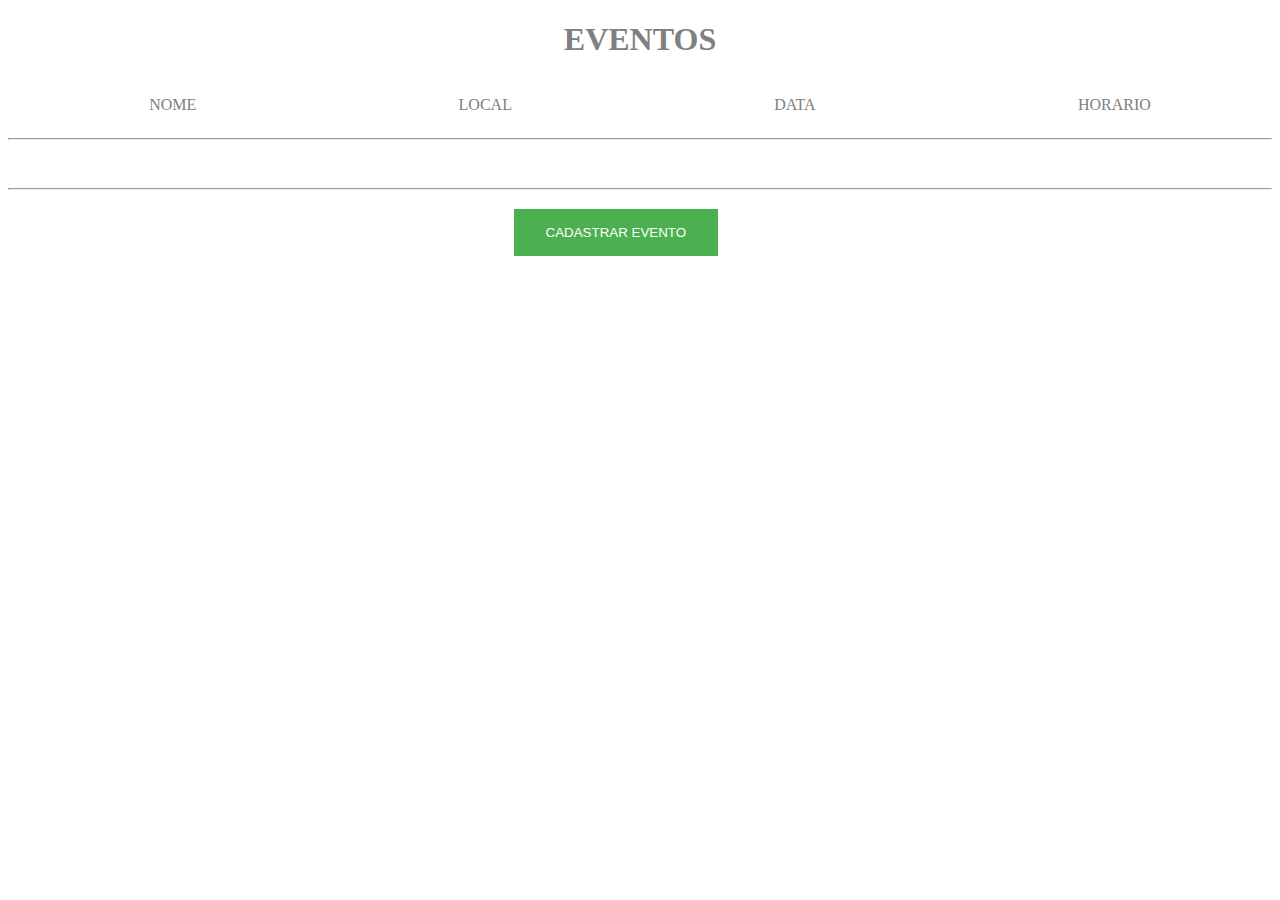
<file: src/main/resources/templates/index.html>
<!DOCTYPE html>
<html   xmlns:th="http://thymeleaf.org"
        xmlns:layout="http://www.ultraq.net.nz/thymeleaf/layout">
    <head>
        <title>EventosAPP</title>

        <style type="text/css">
            h1 {
                font-family: Optima;
                color: gray;
                size: 25px;
                align-content: center;
                text-align: center;
            }

            p {
                margin-left: 20px;
                font-family: Optima;
                color: gray;
                align-content: center;
                size: 30px;
            }

            form {
                margin-left: 370px;
                padding: 20px;
                background-color: whitesmoke;
                width: 350px;
                height: 320px;
                border-radius: 30px;
            }

            .a_nome{
                text-decoration: none;
                color: #4CAF50;
            }

            .a_botao{
                text-decoration: none;
                color: white;
            }

            button {
                background-color: #4CAF50;
                border: none;
                color: white;
                padding: 16px 32px;
                text-decoration: none;
                cursor: pointer;
                margin:  0% 0% 0% 40%;
            }

            input {
                box-sizing: border-box;
                border:none;
                height: 30px;
                width: 70%;
                margin:8px;
                border-radius: 2px;

            }

            .row{
                display: flex;
                justify-content: space-around;
            }

            .header{
                display: flex;
                size: 40px;
                justify-content: space-around;
                bold: true;

            }



        </style>
    </head>
    <body>

        <h1>EVENTOS</h1>


        <div class="header">
            <p>NOME</p>
            <p>LOCAL</p>
            <p>DATA</p>
            <p>HORARIO</p>
        </div>
        <hr>
        <div th:each="evento : ${eventos}">
            <div class="row">
                <b><a class = "a_nome" th:href="${(#mvc.url('EC#detalhesEvento').arg(0, evento.codigo)).build()}"><span th:text="${evento.nome}"></a> </span></p></b>
                <p><span th:text="${evento.local}"></span></p>
                <p><span th:text="${evento.data}"></span></p>
                <p><span th:text="${evento.horario}"></span></p>
            </div>
            <hr>
        </div>
        <h3><button><a class = "a_botao" href="/cadastrarEvento">CADASTRAR EVENTO</a></button></h3>
    </body>
</html>
</file>
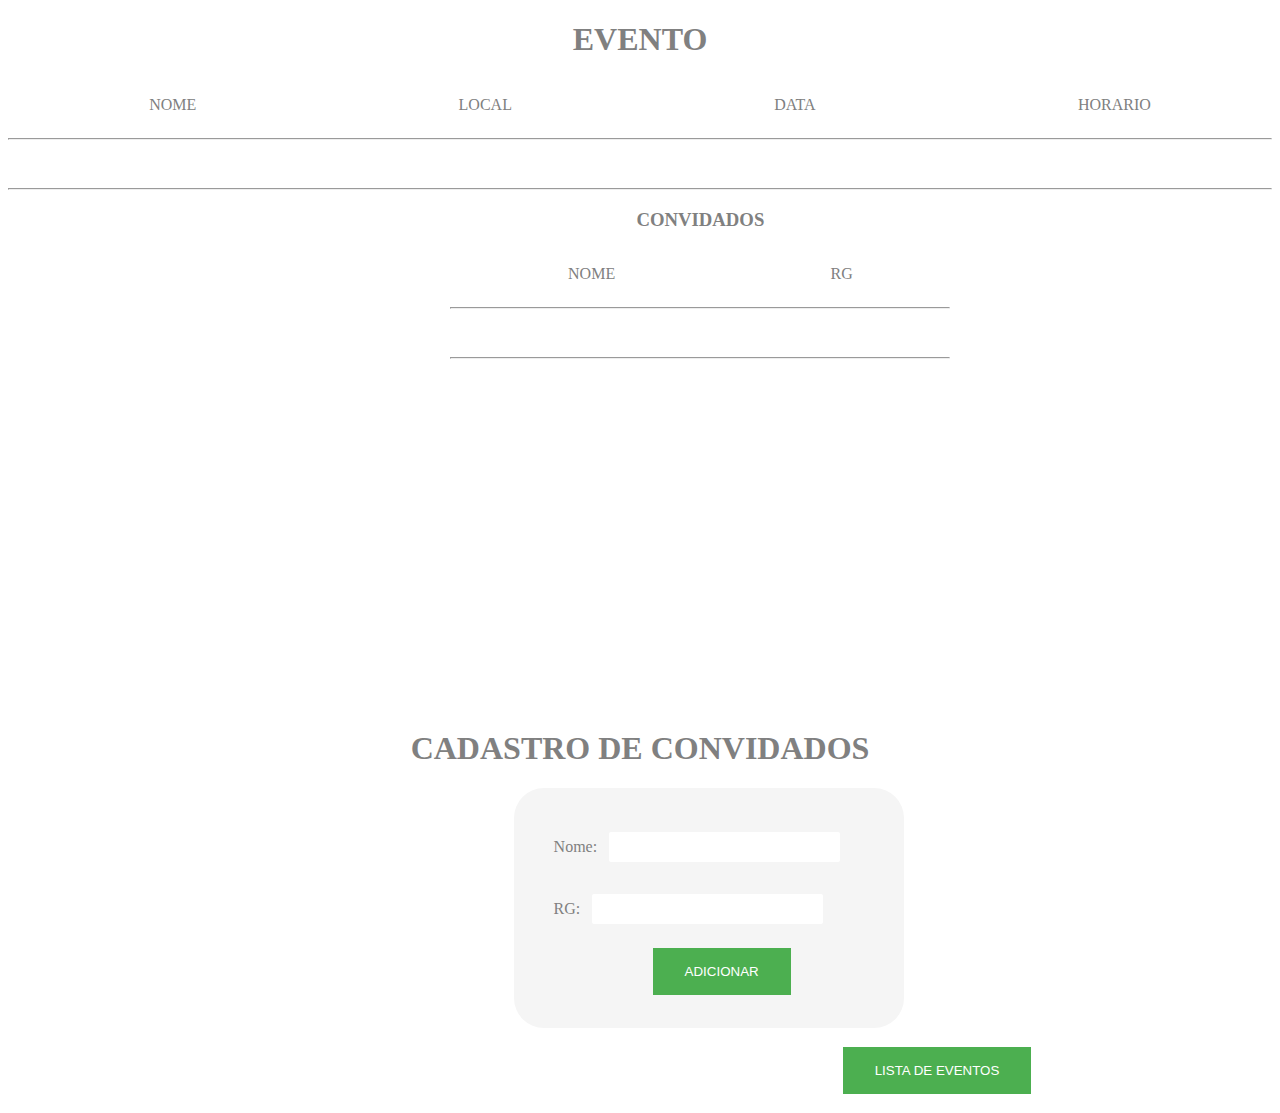
<file: src/main/resources/templates/detalhesEvento.html>
<!DOCTYPE html>
<html   xmlns:th="http://thymeleaf.org"
        xmlns:layout="http://www.ultraq.net.nz/thymeleaf/layout">
<head>
    <title>EventosAPP</title>

    <style type="text/css">
        h1 {
            font-family: Optima;
            color: gray;
            size: 25px;
            align-content: center;
            text-align: center;
        }

        h3{
            font-family: Optima;
            color: gray;
            size: 15px;
            align-content: center;
            text-align: center;
        }

        p {
            margin-left: 20px;
            font-family: Optima;
            color: gray;
            align-content: center;
            size: 30px;
        }

        form {
            margin: 0% 0% 0% 40%;
            padding: 20px;
            background-color: whitesmoke;
            width: 350px;
            height: 200px;
            border-radius: 30px;
            margin-top: 0%;
        }

        button {
            background-color: #4CAF50;
            border: none;
            color: white;
            padding: 16px 32px;
            text-decoration: none;
            cursor: pointer;
            margin:  0% 0% 0% 30%;

        }

        .fora{
            margin:  0% 0% 0% 47%;
        }

        /*.dentro{*/
            /*margin-left: 30%;*/
        /*}*/

        input {
            box-sizing: border-box;
            border:none;
            height: 30px;
            width: 70%;
            margin:8px;
            border-radius: 2px;

        }

        .row{
            display: flex;
            justify-content: space-around;
        }

        .header{
            display: flex;
            size: 40px;
            justify-content: space-around;
            bold: true;

        }

        a{
            text-decoration: none;
            color: white;
        }
        .convidados{
            width: 500px;
            height: 500px;
            margin: 0% 0% 0% 35%
        }

        </style>
    </head>
    <body>

        <h1>EVENTO</h1>

        <div class="header">
            <p>NOME</p>
            <p>LOCAL</p>
            <p>DATA</p>
            <p>HORARIO</p>
        </div>
        <hr>

        <div th:each="evento : ${evento}"  class="container">
            <div class="row" >
                <p><span th:text="${evento.nome}"></span></p>
                <p><span th:text="${evento.local}"></span></p>
                <p><span th:text="${evento.data}"></span></p>
                <p><span th:text="${evento.horario}"></span></p>
            </div>
        </div>

        <hr>
        <!--<h3><button class="fora"><a href="/eventos">LISTA DE CONVIDADOS</a></button></h3>-->

        <div class="convidados">
            <h3>CONVIDADOS</h3>

            <div class="header">
                <p>NOME</p>
                <p>RG</p>
            </div>
            <hr>
             <div class="container" th:each="convidado :${convidados}">
                <div class="row" >
                    <p><span th:text="${convidado.nomeConvidado}"></span></p>
                    <p><span th:text="${convidado.rg}"></span></p>
                </div>
                <hr>
             </div>
        </div>

        <th:block th:include="mensagemValidacao"></th:block>
        <h1>CADASTRO DE CONVIDADOS</h1>
        <form method = "post">
            <p> Nome:       <input type="text" value="" name="nomeConvidado"/></p>
            <p>RG:     <input type="text" value="" name="rg"/></p>
            <p><button class="dentro" type = "submit" >ADICIONAR</button></p>
        </form>

        <h3><button class="fora"><a href="/eventos">LISTA DE EVENTOS</a></button></h3>

    </body>
</html>
</file>
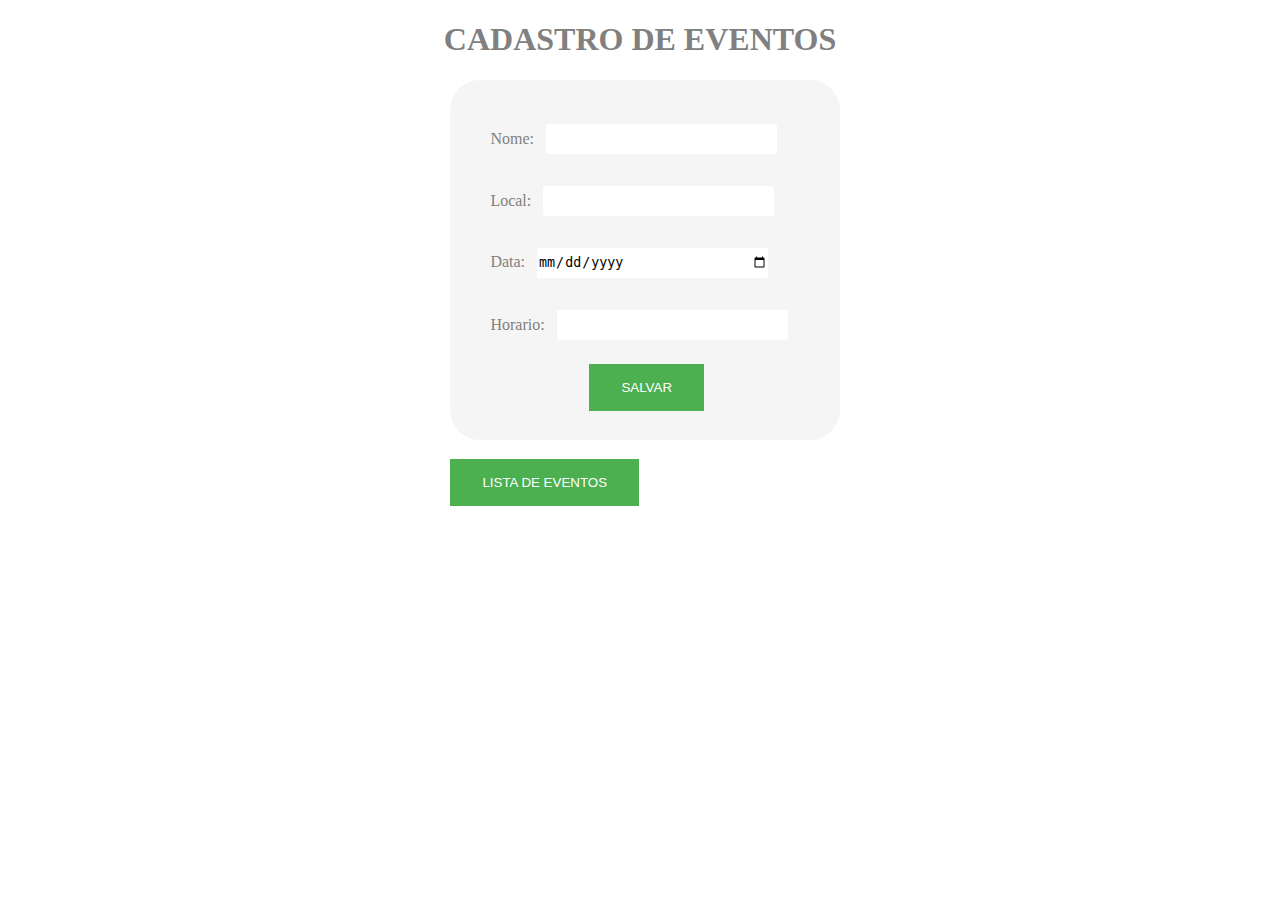
<file: src/main/resources/templates/formEvento.html>
<!DOCTYPE html>
<html xmlns:th="http://thymeleaf.org"
    xmlns:layout="http://www.ultraq.net.nz/thymeleaf/layout">
    <head>
        <title>EventosApp</title>
        <!--<link rel="stylesheet" type="text/css" href="../static/css/style.css">-->
        <style type="text/css">
            h1 {
                font-family: Optima;
                color: gray;
                size: 25px;
                align-content: center;
                text-align: center;
            }

            p {
                margin-left: 20px;
                font-family: Optima;
                color: gray;
                align-content: center;
                size: 30px;
            }

            form {
                margin-left: 35%;
                padding: 20px;
                background-color: whitesmoke;
                width: 350px;
                height: 320px;
                border-radius: 30px;
            }

            button {
                margin-left: 30%;
                background-color: #4CAF50;
                border: none;
                color: white;
                padding: 16px 32px;
                text-decoration: none;
                cursor: pointer;
            }

            input {
                box-sizing: border-box;
                border:none;
                height: 30px;
                width: 70%;
                margin:8px;
                border-radius: 2px;
            }

            .lista{
                margin-left: 35%;
            }

            a{
                text-decoration: none;
                color: white;
            }

        </style>

    </head>
    <body>
        <th:block th:include="mensagemValidacao"></th:block>
        <h1>CADASTRO DE EVENTOS</h1>
        <form method = "post">
            <p> Nome:       <input type="text" value="" name="nome"/></p>
            <p>Local:       <input type="text" value="" name="local"/></p>
            <p>Data:        <input type="date" value="" name="data"/></p>
            <p>Horario:     <input type="text" value="" name="horario"/></p>
            <p><button type = "submit" >SALVAR</button></p>

        </form>
        <h3><button class="lista"><a href="/eventos">LISTA DE EVENTOS</a></button></h3>
    </body>
</html>
</file>
<file: src/main/resources/static/css/style.css>
h1{
    font-family: "Comic Sans MS";
}

p{
    background-color: azure;
}
</file>
